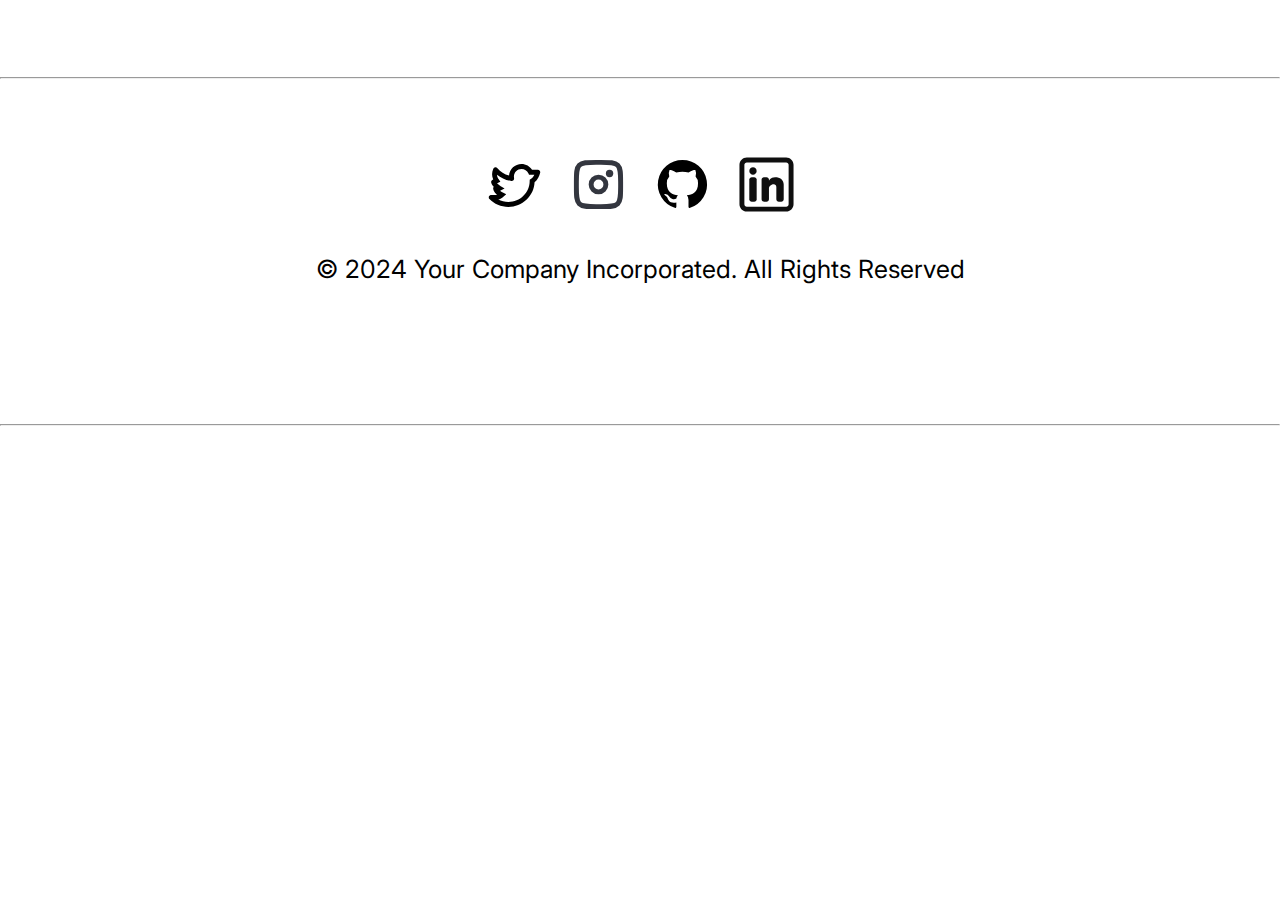
<file: Frontenlabs/Simple Footer/index.html>
<!DOCTYPE html>
<html lang="en">
  <head>
    <meta charset="UTF-8" />
    <meta name="viewport" content="width=device-width, initial-scale=1.0" />
    <link rel="stylesheet" href="styles.css" />
    <title>Document</title>
  </head>
  <body>
    <footer>
      <hr />
      <div class="footer-assets">
        <img src="Assets/Icons/Twitter.svg" alt="Description of SVG" />
        <img src="Assets/Icons/Instagram.svg" alt="Description of SVG" />
        <img src="Assets/Icons/Github.svg" alt="Description of SVG" />
        <img src="Assets/Icons/Linkedin.svg" alt="Description of SVG" />
      </div>
      <p>&#169; 2024 Your Company Incorporated. All Rights Reserved</p>
      <hr />
    </footer>
  </body>
</html>
</file>
<file: Frontenlabs/Simple Footer/styles.css>
@import url("https://fonts.googleapis.com/css2?family=Inter:ital,opsz,wght@0,14..32,100..900;1,14..32,100..900&display=swap");

body {
  font-size: 25px;
  font-family: "Inter";
  background-color: white;
  margin: 0%;
  padding: 0%;
}

footer {
  padding-top: 5%;
  padding-bottom: 5%;
}

.footer-assets {
  display: flex;
  justify-content: center;
  align-items: center;
  gap: 25px;
  padding-top: 5%;
  padding-bottom: 15px;
  margin-bottom: 0%;
}

.footer-assets img {
  height: 59px;
  width: 59px;
}

footer p {
  text-align: center;
  font-size: 25px;
  padding-bottom: 9%;
}
</file>
